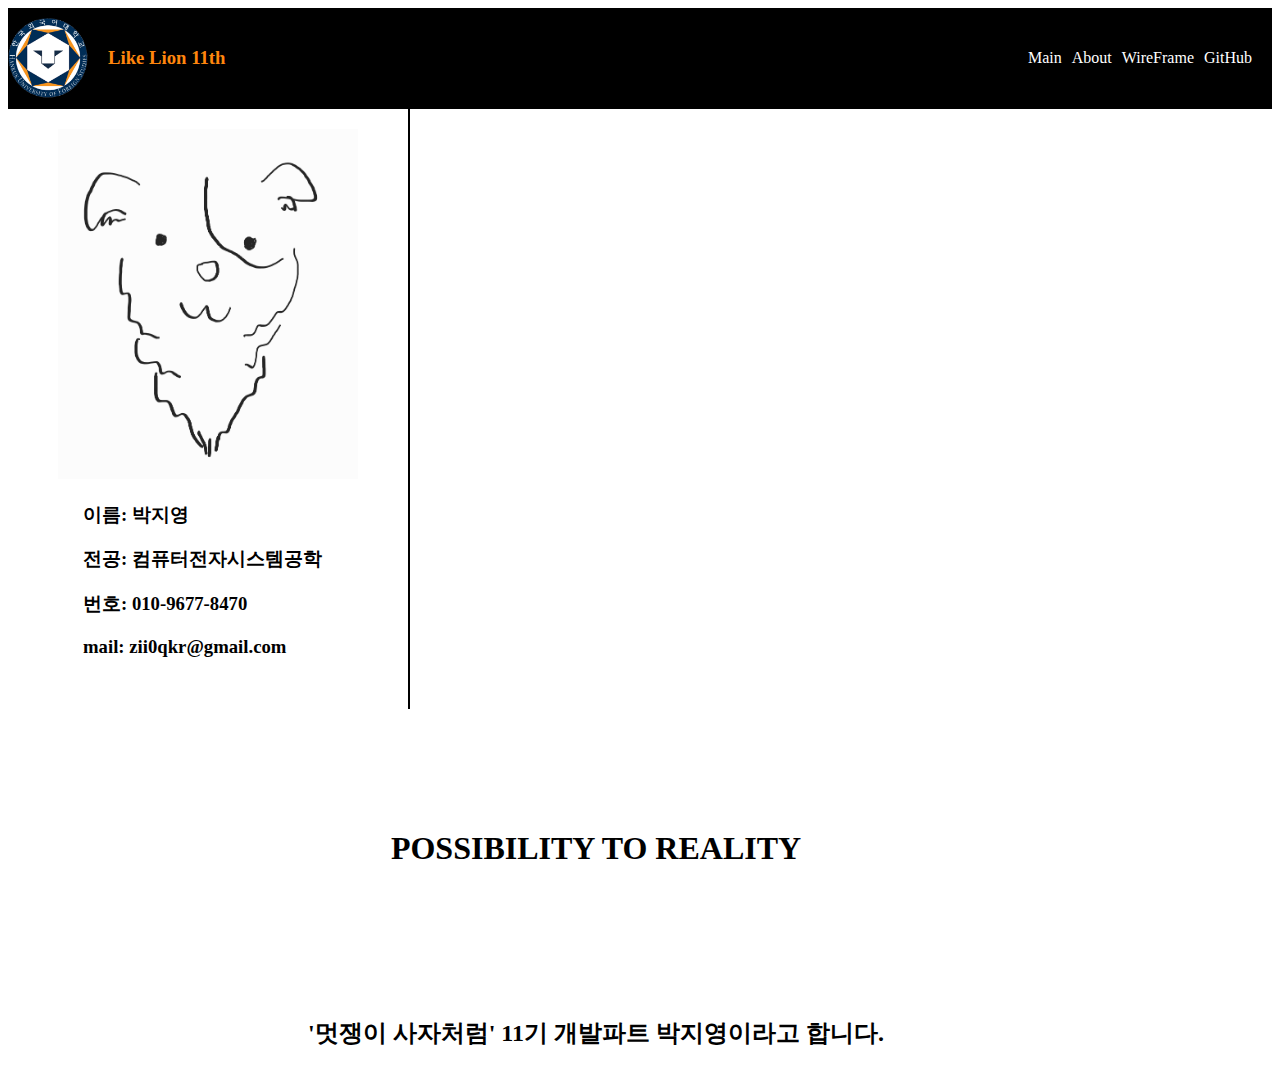
<file: index.html>
<!DOCTYPE html>
<html lang="en">
<head>
    <meta charset="UTF-8">
    <meta http-equiv="X-UA-Compatible" content="IE=edge">
    <meta name="viewport" content="width=device-width, initial-scale=1.0">
    <link href="style.css" rel="stylesheet" type="text/css">
    <title>I AM JYOUNG</title>
</head>
<body>
    <div class="nav"> <!--상단바&로고-->
        <img src="./Logo.png" width="80" height="80" alt="Logo">
        <div class = "nav-text"><h3>Like Lion 11th</h3></div>
        <div class="nav-menu">
            <div class="menu-items"><a href="index.html">Main</a></div>
            <div class="menu-items"><a href="about.html">About</a></div>
            <div class="menu-items"><a href="wireframe.html">WireFrame</a></div>
            <div class="menu-items"><a href="https://github.com/zi00iz">GitHub</a></div>
        </div>
    </div>
    <div class="Profile" style="float: left;"> <!--프로필 이미지-->
        <div class="profile-img" >
            <img src="./profile.jpg" width="300" height="350" alt="profile">
        </div>
        <div class="profile-info">
            <p><h3>이름: 박지영</h3></p>
            <p><h3>전공: 컴퓨터전자시스템공학</h3></p>
            <p><h3>번호: 010-9677-8470</h3></p>
            <p><h3>mail: zii0qkr@gmail.com</h3></p>
        </div>
    </div>
    <div class="content" style="float: left">
        <p><h1>POSSIBILITY TO REALITY</h1></p>
        <br><br><br><br><br><br>
        <p><h2>'멋쟁이 사자처럼' 11기 개발파트 박지영이라고 합니다.</h2></p>
    </div>
</body>
</html>
</file>
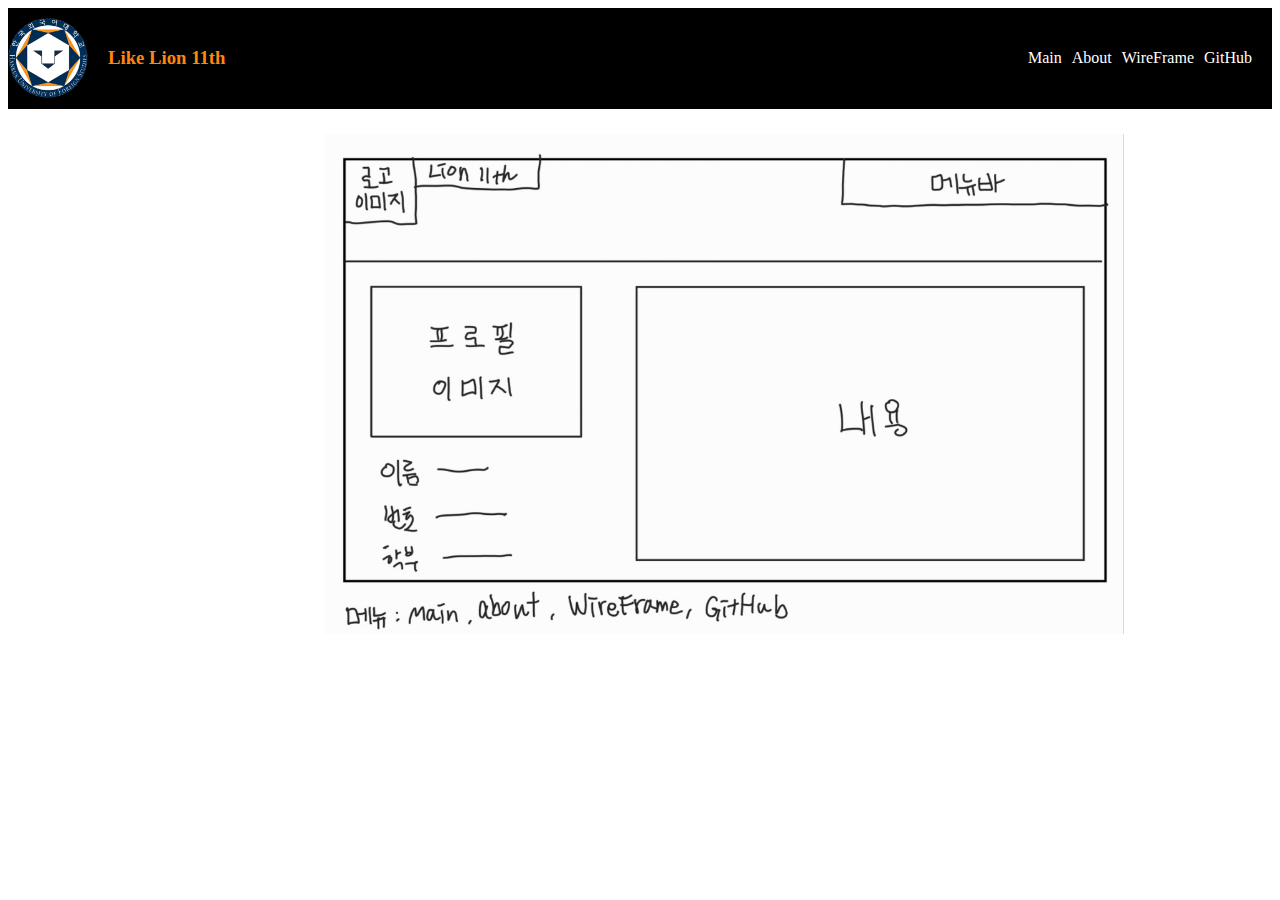
<file: wireframe.html>
<!DOCTYPE html>
<html lang="en">
<head>
    <meta charset="UTF-8">
    <meta http-equiv="X-UA-Compatible" content="IE=edge">
    <meta name="viewport" content="width=device-width, initial-scale=1.0">
    <link href="styleW.css" rel="stylesheet" type="text/css">
    <title>WireFrame</title>
</head>
<body>
    <div class="nav"> <!--상단바&로고-->
        <img src="./Logo.png" width="80" height="80" alt="Logo">
        <div class = "nav-text"><h3>Like Lion 11th</h3></div>
        <div class="nav-menu">
            <div class="menu-items"><a href="index.html">Main</a></div>
            <div class="menu-items"><a href="about.html">About</a></div>
            <div class="menu-items"><a href="wireframe.html">WireFrame</a></div>
            <div class="menu-items"><a href="https://github.com/zi00iz">GitHub</a></div>
        </div>
    </div>
    <div class="wireframe">
        <img src="./wirefram.jpg" width="800" height="500" alt="wireframe">
    </div>
</body>
</html>
</file>
<file: style.css>
.nav{
    height: 100px;                       /* nav의 박스크기 */
    background-color: black;
    border-bottom: 1px solid black;   /* nav박스 밑에 검은 줄*/
    display: flex;                      /*nav 요소들 정렬*/
    align-items: center                 /*박스 안에서 정렬 -> 상단 중간 하단?*/
}
.nav-text{
    margin-left: 20px;
    color: rgb(255, 134, 13);
}
.nav-menu{
    display: flex;                      /* 요소 정렬*/
    margin-left: auto;     
    margin-right: 10px;          /*right-margin 으로부터 10px 여백을 가짐*/
}

a:link{
    color: white;
}
a:visited{
    color:white;
}
a:hover{
    color:rgb(255, 134, 13);
}
a{
    text-decoration-line: none;
}

.menu-items{
    margin-right: 10px;
    color: white;
    
}

.Profile{
    height: 600px;
    width: 400px;
    border-right: 2px solid black;
    background-color: rgb(255, 255, 255);
}
.profile-img{
    margin-left: 50px;
    margin-top: 20px;
}
.profile-info{
    /* text-align: center; */
    height: fit-content;
    width: fit-content;
    margin-left: 75px;
}

.content{
    /* background-color: orange; */
    margin-top: 100px;
    margin-left: 300px;
    text-align: center;
}
</file>
<file: styleW.css>
.nav{
    height: 100px;                       /* nav의 박스크기 */
    background-color: black;
    border-bottom: 1px solid black;   /* nav박스 밑에 검은 줄*/
    display: flex;                      /*nav 요소들 정렬*/
    align-items: center                 /*박스 안에서 정렬 -> 상단 중간 하단?*/
}
.nav-text{
    margin-left: 20px;
    color: rgb(255, 134, 13);
}
.nav-menu{
    display: flex;                      /* 요소 정렬*/
    margin-left: auto;     
    margin-right: 10px;          /*right-margin 으로부터 10px 여백을 가짐*/
}

a:link{
    color: white;
}
a:visited{
    color:white;
}
a:hover{
    color:rgb(255, 134, 13);
}
a{
    text-decoration-line: none;
}

.menu-items{
    margin-right: 10px;
    color: white;
    
}

.wireframe{
    height: fit-content;
    width: fit-content;
    margin-top: 2%;
    margin-left: 25%;
}
</file>
